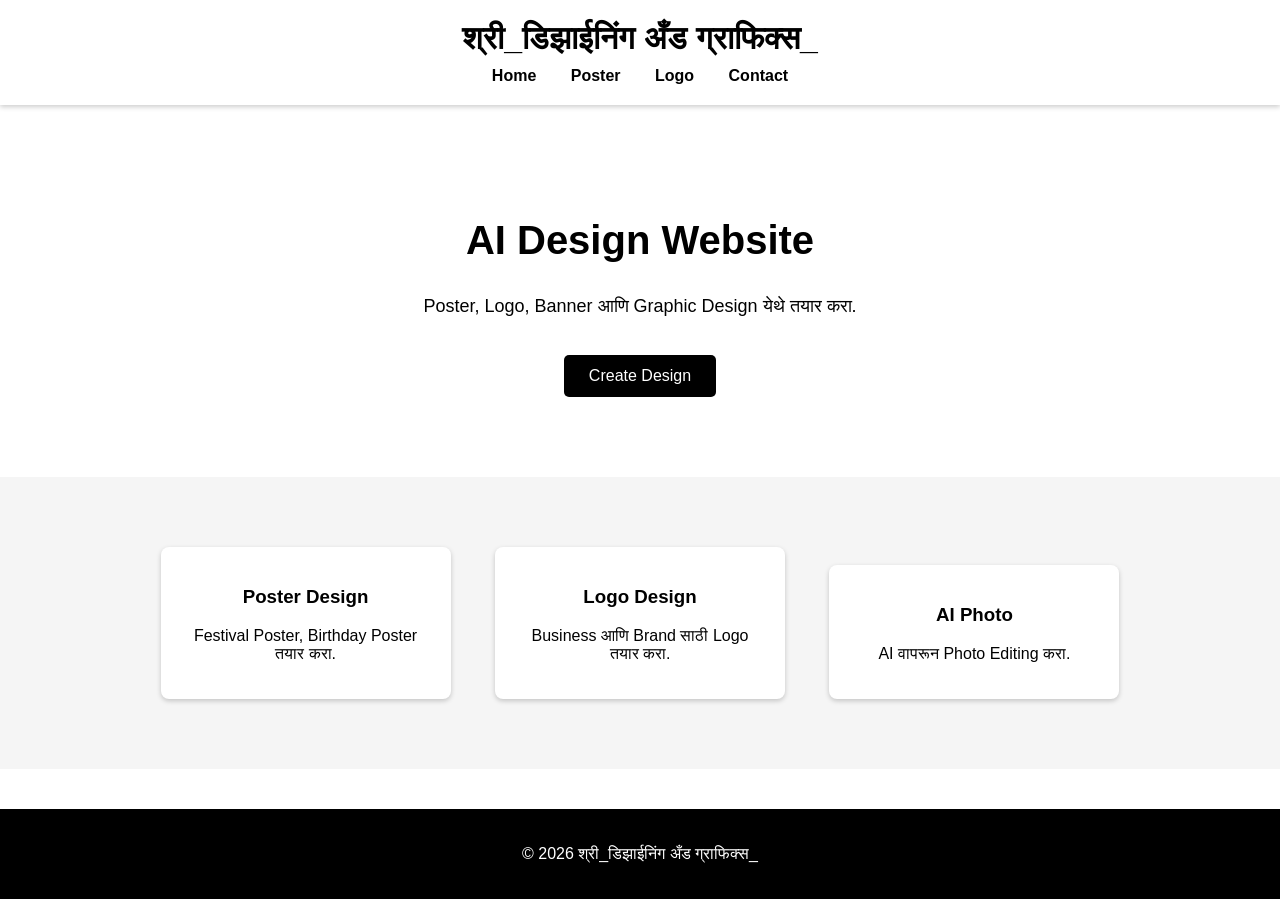
<file: index.html>
<!DOCTYPE html>
<html lang="mr">
<head>
<meta charset="UTF-8">
<meta name="viewport" content="width=device-width, initial-scale=1.0">
<title>श्री_डिझाईनिंग अँड ग्राफिक्स_</title>
<link rel="stylesheet" href="styles.css">
</head>

<body>

<header>
<h1>श्री_डिझाईनिंग अँड ग्राफिक्स_</h1>
<nav>
<a href="#">Home</a>
<a href="#">Poster</a>
<a href="#">Logo</a>
<a href="#">Contact</a>
</nav>
</header>

<section class="hero">
<h2>AI Design Website</h2>
<p>Poster, Logo, Banner आणि Graphic Design येथे तयार करा.</p>
<a class="btn" href="#">Create Design</a>
</section>

<section class="services">

<div class="service-box">
<h3>Poster Design</h3>
<p>Festival Poster, Birthday Poster तयार करा.</p>
</div>

<div class="service-box">
<h3>Logo Design</h3>
<p>Business आणि Brand साठी Logo तयार करा.</p>
</div>

<div class="service-box">
<h3>AI Photo</h3>
<p>AI वापरून Photo Editing करा.</p>
</div>

</section>

<footer>
<p>© 2026 श्री_डिझाईनिंग अँड ग्राफिक्स_</p>
</footer>

</body>
</html>
</file>
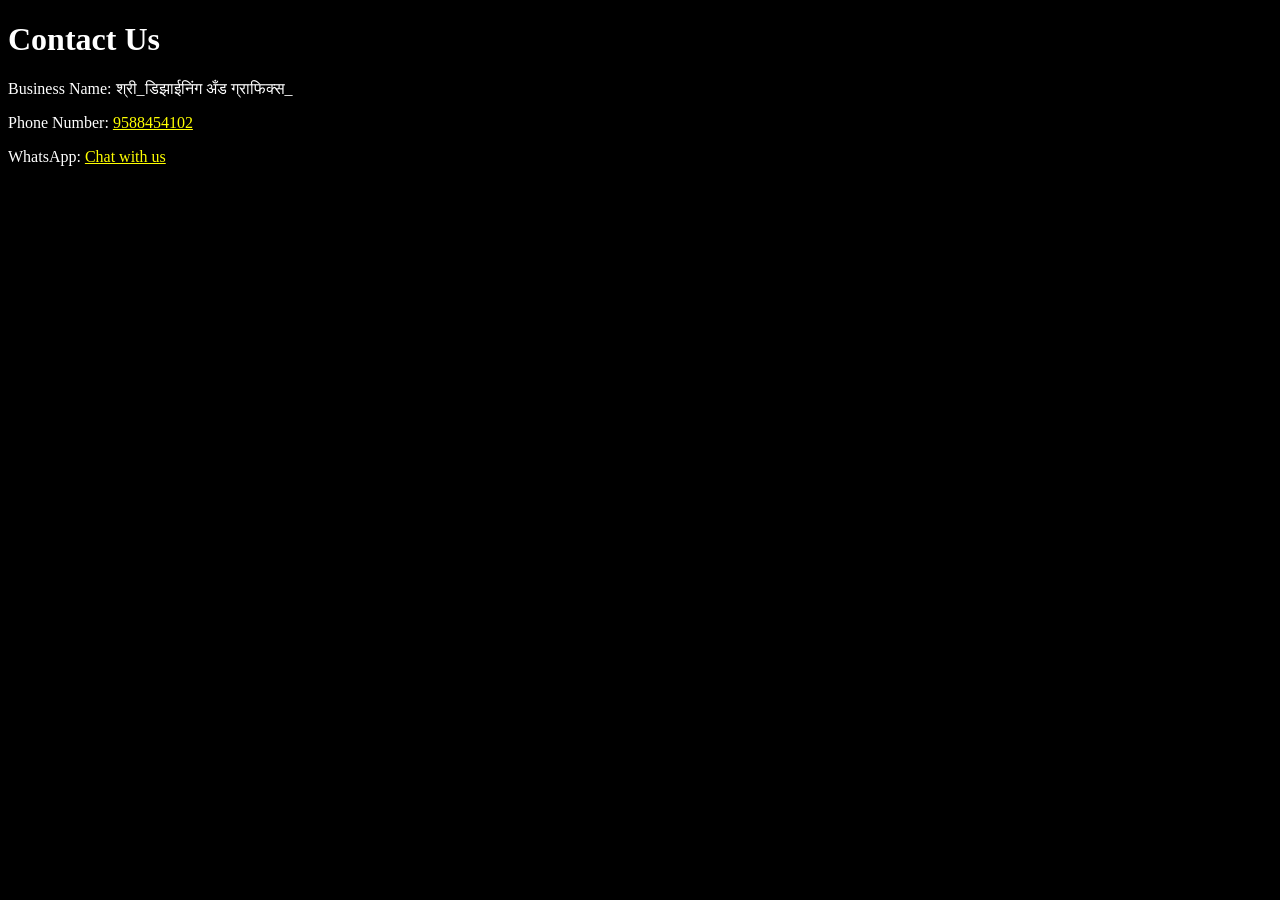
<file: contact.html>
<!DOCTYPE html>
<html lang="en">
<head>
    <meta charset="UTF-8">
    <meta name="viewport" content="width=device-width, initial-scale=1.0">
    <title>Contact</title>
    <style>
        body {
            background-color: black;
            color: white;
        }
        a {
            color: yellow;
        }
    </style>
</head>
<body>
    <h1>Contact Us</h1>
    <p>Business Name: श्री_डिझाईनिंग अँड ग्राफिक्स_</p>
    <p>Phone Number: <a href="tel:9588454102">9588454102</a></p>
    <p>WhatsApp: <a href="https://wa.me/9588454102">Chat with us</a></p>
</body>
</html>
</file>
<file: styles.css>
body{
  margin:0;
  font-family:Arial, sans-serif;
  background:white;
  color:black;
  text-align:center;
}

/* Header */
header{
  background:white;
  padding:20px;
  box-shadow:0 2px 5px rgba(0,0,0,0.2);
}

header h1{
  margin:0;
  font-size:32px;
}

/* Menu */
nav{
  margin-top:10px;
}

nav a{
  margin:0 15px;
  text-decoration:none;
  color:black;
  font-weight:bold;
}

/* Hero Section */
.hero{
  padding:80px 20px;
}

.hero h2{
  font-size:40px;
}

.hero p{
  font-size:18px;
  margin-top:10px;
}

/* Button */
.btn{
  display:inline-block;
  margin-top:20px;
  padding:12px 25px;
  background:black;
  color:white;
  text-decoration:none;
  border-radius:5px;
}

/* Services */
.services{
  padding:50px 20px;
  background:#f5f5f5;
}

.service-box{
  display:inline-block;
  width:250px;
  margin:20px;
  padding:20px;
  background:white;
  box-shadow:0 2px 5px rgba(0,0,0,0.2);
  border-radius:8px;
}

/* Footer */
footer{
  padding:20px;
  background:black;
  color:white;
  margin-top:40px;
}

/* Responsive tweaks */
@media (max-width:600px) {
  .hero h2{ font-size:28px; }
  .service-box{ width:90%; display:block; margin:12px auto; }
}
</file>
